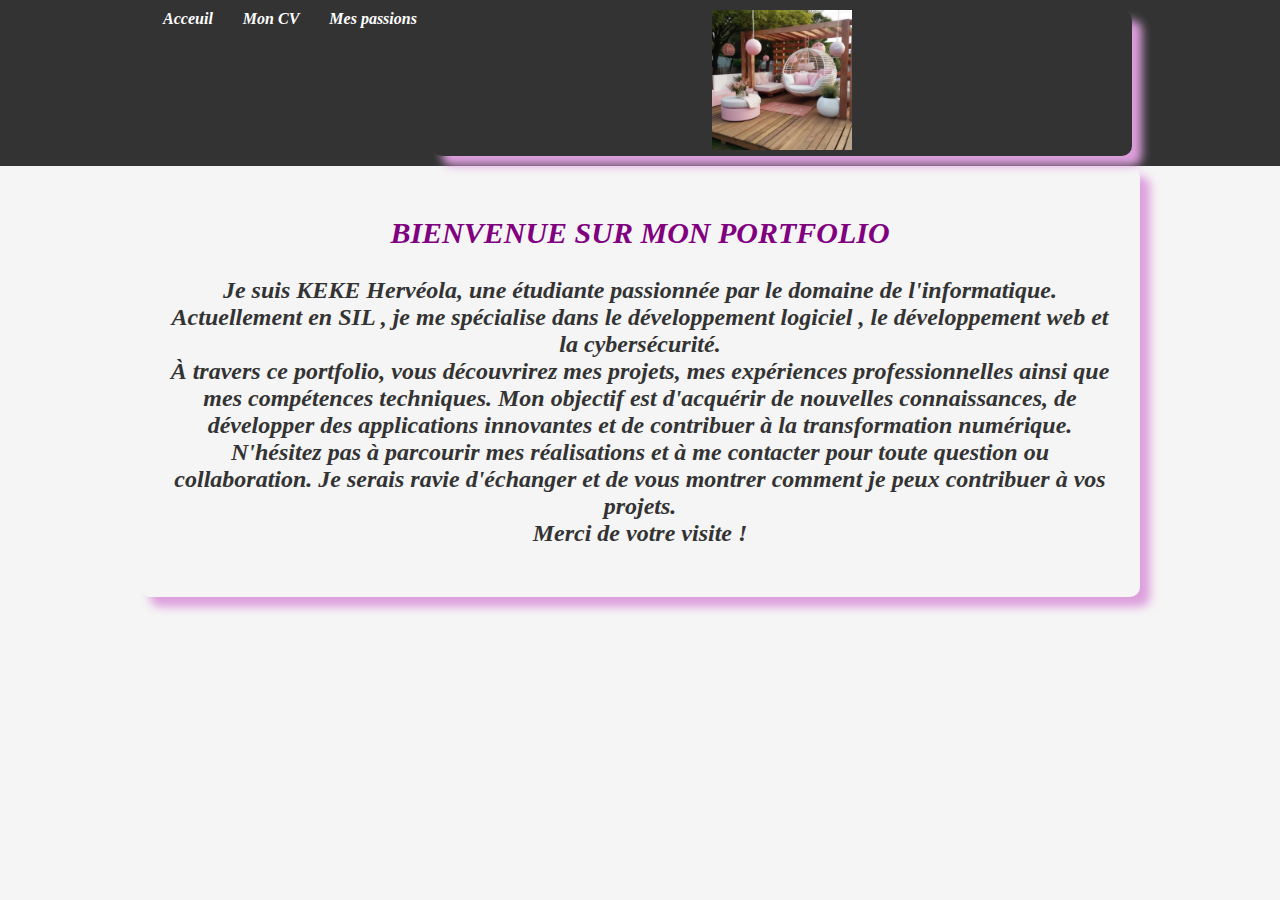
<file: index.html>
<!DOCTYPE html>
<html lang="en">
<head>
    <meta charset="UTF-8">
    <meta name="viewport" content="width=device-width, initial-scale=1.0">
    <link rel="stylesheet" href="style.css">
    <title>MON PORTFOLIO</title>
</head>
<body>
    <header>
            
 <nav>
            <ul>
                <li><a href="Index.html">Acceuil</a></li>
                <li><a href="cv.html">Mon CV</a></li>
                <li><a href="passion.html">Mes passions</a></li>

                <p><img src="ola.jpg" alt="image"></p>
 
            </ul>
        </nav>
    </header>

    <main>
    <section class="m">

       <EM><h1>BIENVENUE SUR MON PORTFOLIO</h1></EM><br>

       
       <strong>
        <p0> Je suis KEKE Hervéola, une étudiante passionnée par le domaine de l'informatique. <br> Actuellement en SIL , je me spécialise dans le développement logiciel , le développement web et la cybersécurité. <br>

            À travers ce portfolio, vous découvrirez mes projets, mes expériences professionnelles ainsi que mes compétences techniques. Mon objectif est d'acquérir de nouvelles connaissances, de développer des applications innovantes et de contribuer à la transformation numérique. <br>
            
            N'hésitez pas à parcourir mes réalisations et à me contacter pour toute question ou collaboration. Je serais ravie d'échanger et de vous montrer comment je peux contribuer à vos projets. <br>
            
            Merci de votre visite ! <br>
            
            </p0>
       </strong>
    </section>
    </main>
</body>
</html>
</file>
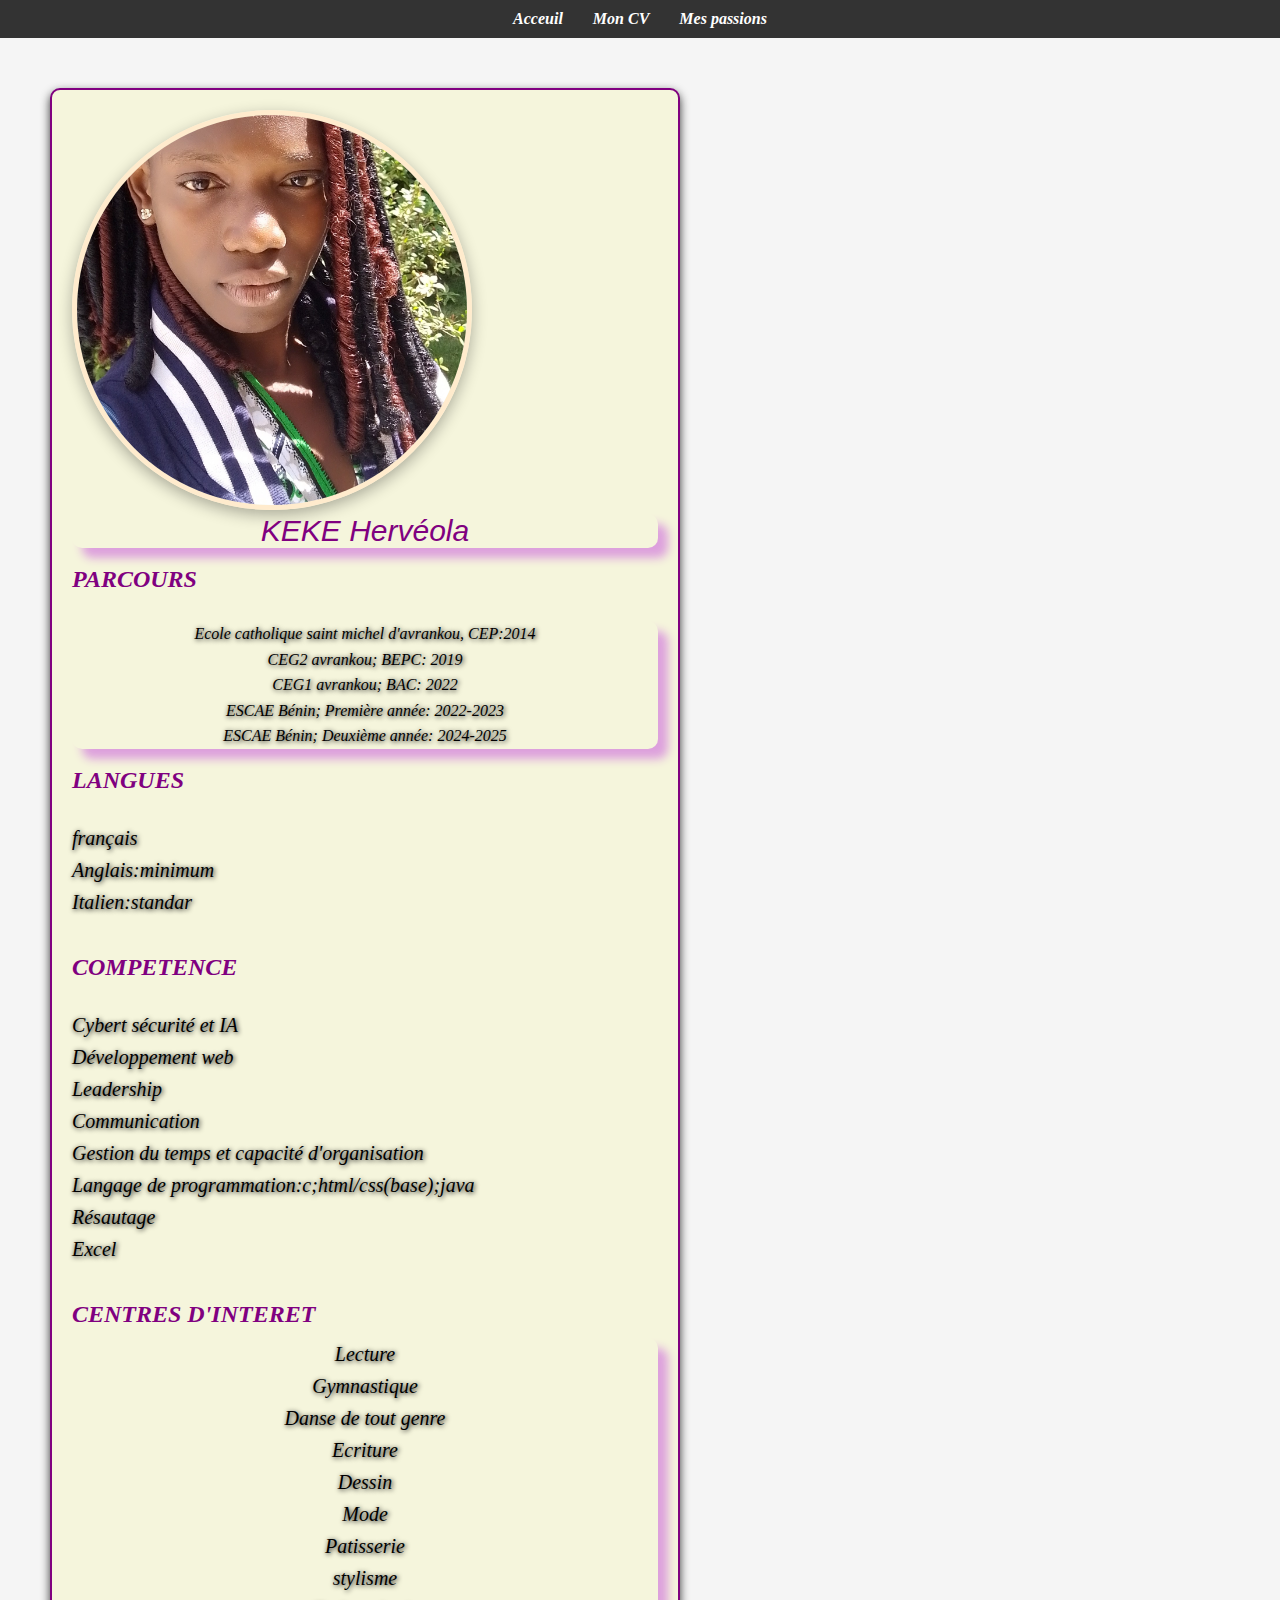
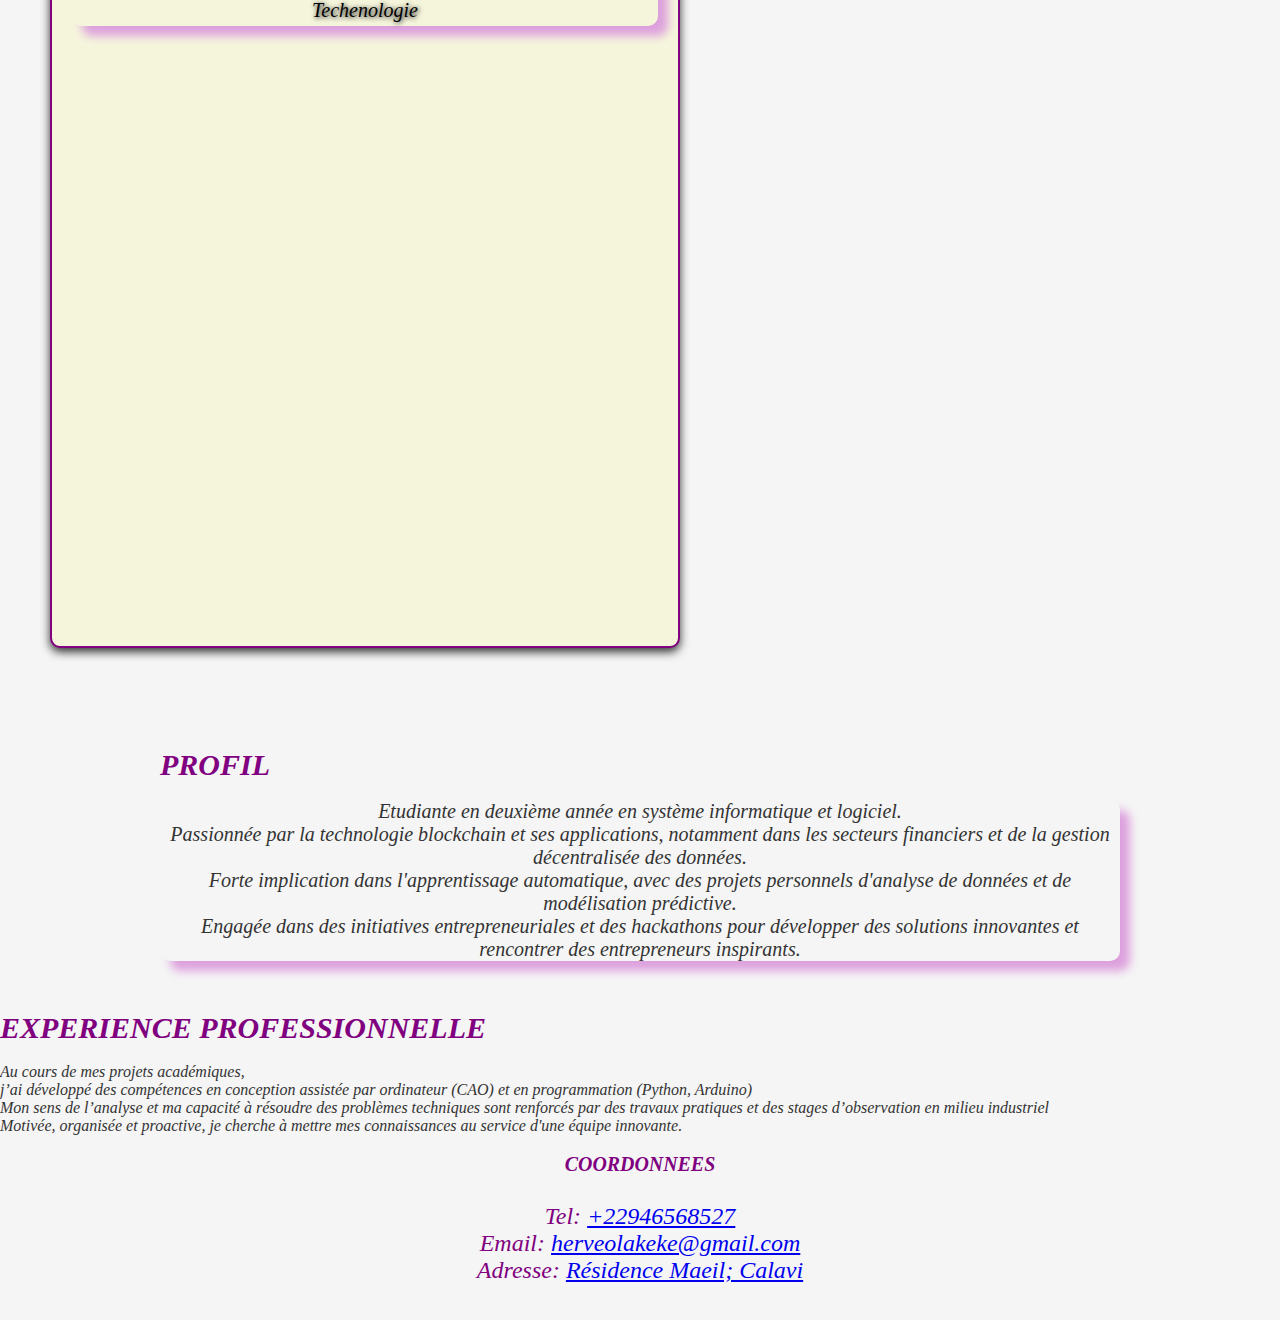
<file: cv.html>
<!DOCTYPE html>
<html lang="en">
<head>
    <meta charset="UTF-8">
    <meta name="viewport" content="width=device-width, initial-scale=1.0">
    <title>CV OLA</title>
    <link rel="stylesheet" href="style.css">
</head>
<body>

        <header>
        <nav>
            <ul>
                <li><a href="Index.html">Acceuil</a></li>
                <li><a href="cv.html">Mon CV</a></li>
                <li><a href="passion.html">Mes passions</a></li>
            </ul>
        </nav>
    </header>

    
    <div class="image">
        <img src="Hervéola.jpg" alt="photo circulaire centrée" class="rond">

        <p class="name"> KEKE Hervéola</p><br>


     <div class="text1">

    
        <h4 class="title">PARCOURS</h4><br>
        
        <P class="text">Ecole catholique saint michel d'avrankou, CEP:2014<br>CEG2 avrankou; BEPC: 2019 <br>CEG1 avrankou; BAC: 2022 <br>ESCAE Bénin; Première année: 2022-2023 <br>ESCAE Bénin; Deuxième année: 2024-2025</P><br>

       
            <div class="centrée">
     
             <h1 class="title1">LANGUES</h1><br>
             
             <P1 class="t1">français <br> Anglais:minimum <br>Italien:standar</P1><br>
             <br>
     </div><br>

             <div class="cr">
                 <h2 class="title2">COMPETENCE</h2><br>
                     
                 <P2 class="t2">Cybert sécurité et IA <br>Développement web <br> Leadership <br>Communication <br> Gestion du temps et capacité d'organisation<br>Langage de programmation:c;html/css(base);java <br>Résautage <br> Excel</P2><br>
                 
             </div><br>
             <br>
     
             <div class="CL"> 
                 <h3 class="title3">CENTRES D'INTERET</h3>
                 
                 <P class="t3">Lecture <br>Gymnastique <br>Danse de tout genre <br>Ecriture <br>Dessin <br>Mode <br>Patisserie <br>stylisme <br>Techenologie</P><br>
                 
                 
             </div><br>
             <br>
     
     

    </div>


    </div>
        
        <section class="C1"> 
            
            <H2>PROFIL</H2><br>

            <P class="block-text">Etudiante en deuxième année en système informatique et logiciel. <br> Passionnée par la technologie blockchain et ses applications, notamment dans les secteurs financiers et de la gestion décentralisée des données. <br>Forte implication dans l'apprentissage automatique, avec des projets personnels d'analyse de données et de modélisation prédictive. <br>Engagée dans des initiatives entrepreneuriales et des hackathons pour développer des solutions innovantes et rencontrer des entrepreneurs inspirants.</P> 
        
        </section>

        
         <div class="E">
            <h6 class="E1">EXPERIENCE PROFESSIONNELLE</h6><br>
        
            <P04 class="block-text1"> Au cours de mes projets académiques, <br> j’ai développé des compétences en conception assistée par ordinateur (CAO) et en programmation (Python, Arduino) <br> Mon sens de l’analyse et ma capacité à résoudre des problèmes techniques sont renforcés par des travaux pratiques et des stages d’observation en milieu industriel <br> Motivée, organisée et proactive, je cherche à mettre mes connaissances au service d'une équipe innovante.
            </P04><br>
         </div><br>
        
      

<div class="info">
  
    <h5 class="info1">COORDONNEES</h5><br>
        
    <p00>Tel: <a href="tel:+">+22946568527</a></p><br00>
    
    <p01>Email: <a href="email:">herveolakeke@gmail.com</a></p01><br>
    
    <p02>Adresse: <a href="adress:">Résidence Maeil; Calavi</a></p02>
  


</div>

</div><br>
<br>
</body>
</html>
</file>
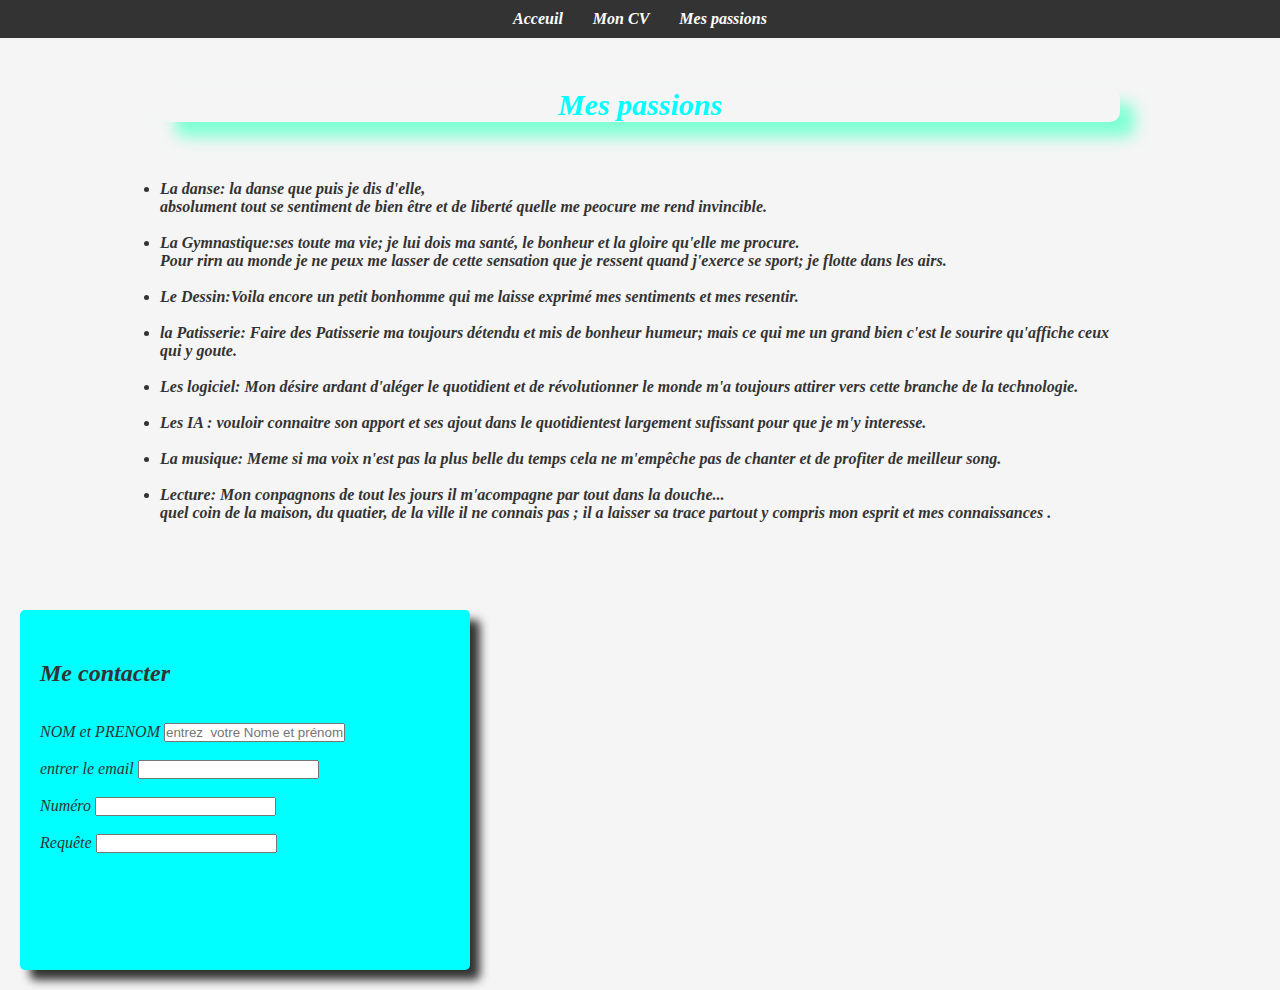
<file: passion.html>
<!DOCTYPE html>
<html lang="en">
<head>
    <meta charset="UTF-8">
    <meta name="viewport" content="width=device-width, initial-scale=1.0">
    <title>Mes passion</title>
    <link rel="stylesheet" href="style.css">
</head>
<body>
    <header>
        <nav>
            <ul>
                <li><a href="Index.html">Acceuil</a></li>
                <li><a href="cv.html">Mon CV</a></li>
                <li><a href="passion.html">Mes passions</a></li>
            </ul>
        </nav>
    </header>

    <main>

        <section class="passion">
        <div class="p2">

            <h1 class="p1">Mes passions</h1><br>
            
            <ul class="l1">
                <strong><li>La danse: la danse que puis je dis d'elle, <br>absolument tout se sentiment de bien être et de liberté quelle me peocure me rend invincible.</li></strong> <br>
                  <strong><li>La Gymnastique:ses toute ma vie; je lui dois ma santé, le bonheur et la gloire qu'elle me procure. <br> Pour rirn au monde je ne peux me lasser de cette sensation que je ressent quand j'exerce se sport; je flotte dans les airs. </li></strong> <br>
                  <strong><li>Le Dessin:Voila encore un petit bonhomme qui me laisse exprimé mes sentiments et mes resentir.</li></strong> <br>
                  <strong><li> la Patisserie: Faire des Patisserie ma toujours détendu et mis de bonheur humeur; mais ce qui me un grand bien c'est le sourire qu'affiche ceux qui y goute.</li></strong> <br>
                  <strong><li>Les logiciel: Mon désire ardant d'aléger le quotidient et de révolutionner le monde m'a toujours attirer vers cette branche de la technologie.</li></strong> <br>
                  <strong><li>Les IA : vouloir connaitre son apport et ses ajout dans le quotidientest largement sufissant pour que je m'y interesse.</li></strong> <br>
                  <strong><li>La musique: Meme si ma voix n'est pas la plus belle du temps cela ne m'empêche pas de chanter et de profiter de meilleur song.</li></strong> <br>
                  <strong><li>Lecture: Mon conpagnons de tout les jours il m'acompagne par tout dans la douche... <br> quel coin de la maison, du quatier, de la ville il ne connais pas ; il a laisser sa trace partout y compris mon esprit et mes connaissances . </li></strong> <br>
            </ul>

        </div>
            
           
        </section>
    </main>
    <section class="B">
        <div>
            <h2>Me contacter</h2> <br>
            <br>
            <label for="Nom">NOM et PRENOM</label>
            <input type="text" name="Nom" placeholder="entrez  votre Nome et prénom" id="" > <br>
            <br>
            <label for="Mail">entrer le email</label>
            <input type="email" name="Mail" id=""> <br>
            <br>
            <label for="Numéro">Numéro</label>
            <input type="tel" name="Numéro" id=""> <br>
            <br>
            <label for="Requête">Requête</label>
            <input type="text" name="Requête"> <br>
        </div>
    </section>
</body>
</html>
</file>
<file: style.css>
body{ 
    img{width:20%;}
  background-color: plum;  
}
* {
    margin: 0;
    padding: 0;
    box-sizing: border-box;
}

body {
    font-style: italic;
    background-color: whitesmoke;
    color: #333;
 
}



.image{
    display: flexbox;
    justify-content: center;
    align-items: center;
    height: 100vh;
    background-color: #f4f4f4;
    margin: 0;
}
.rond{
    width: 400px;
    height: 400px;
    border-radius: 50%;
    object-fit: cover;
    border: 5px solid blanchedalmond;
    box-shadow: 0 5px 15px 
    rgba(0, 0,0, 0.3);
    align-items: center;
}
.name {
    font-size: 30px;
    color: purple;
    font-family: Arial, Helvetica, sans-serif;
}

.image{
    display: flexbox;
    align-items:right;
    gap: 20px;
    padding: 20px;background-color: beige;
    border: 2px solid purple;
    border-radius: 10px;
    box-shadow: 0 4px 10px;
    rgba(0, 0, 0, 0.2)
    max-width 150px;
    height: 240vh;
    width: 70vh;
    margin: 50px;
}
.text1{
    flex: 1;
}
.title{
    font-size: 24px;
    font-weight: bold;
    color: purple;
    margin-bottom: 10px;
}
.text{
    font-size: 16px;
    line-height: 1.6;
    color: black;
    text-shadow: 1px 1px 5px;
    
}

.centrée{
    flex: 1;
    
    }
    .title1{
        font-size: 24px;
        font-weight: bold;
        color: purple;
        font-style: italic;
        margin-bottom: 10px;
    }
    .t1{
        font-style: inherit;
        color: black;
        font-size: 20px;
        text-shadow: 1px 1px 5px;
        line-height: 1.6;
    }
    
    .cr{
        flex: 1;
    }
    .title2{
        font-size: 24px;
        font-weight: bold;
        color: purple;
        font-style: italic;
        margin-bottom: 10px;

    }
    .t2{
        font-style: inherit;
        color: black;
        font-size: 20px;
        text-shadow: 1px 1px 5px;
        line-height: 1.6;
    }
    
    .cl{
        flex: 1;
    }

    .title3{
        font-size: 24px;
        font-weight: bold;
        color: purple;
        font-style: italic;
        margin-bottom: 10px;
    }

.t3{
    font-style: inherit;
    color: black;
    font-size: 20px;
    text-shadow: 1px 1px 5px;
    line-height: 1.6;
}

header {
    background-color: #333;
    color: white;
    padding: 10px 0;
}

nav ul {
    list-style: none;
    display: flex;
    justify-content: center;
}

nav ul li {
    margin: 0 15px;
}

nav ul li a {
    color: white;
    text-decoration: none;
    font-weight: bold;
}

nav ul li a:hover {
    text-decoration: underline;
}

section {
    padding: 50px 20px;
    max-width: 1000px;
    margin: 0 auto;
}

#accueil {
    background-color: #fff;
    text-align: center;
}

#accueil h1 {
    font-size: 2.5rem;
    margin-bottom: 20px;

}
.p1{
    font-size: 30px;
    font-style: oblique;
    bottom: 10px;
    color: aqua;
    box-shadow: 15px 15px 15px aquamarine;
    border-radius: 10px 10px 10px ;
    text-align: center;
    margin-bottom: 40px;
}
.p1 ul{
    font-style: italic;
    text-align: center;
    background-color: beige;
   
    
}


.C1 h2{
    font-size: 30px;
    font-style: inherit;
    color: purple;
}
.C1 p{
    font-style: italic;
    font-size: 20px;
}

.E1{
    font-size: 30px;
    font-style: inherit;
    color: purple;
}

.block text1{
    font-style: italic;
    font-size: 24px;
    text-align: center;
    text-shadow: 2px 2px 5px ;
    justify-content: center;
    align-items: center;
}

.info{
    font-size: 30px;
    font-style: inherit;
    color: purple;
}

.info{
    font-style: italic;
    font-size: 24px;
    text-align: center;
    box-shadow: #333;
    border-radius: 10px 10px 10px;
}


.m ,p{
    font-style: italic;
    font-size: 24px;
    text-align: center;
    box-shadow: 10px 10px 10px plum;
    border-radius: 10px 10px 10px;
}
.m h1{
    font-size: 30px;
    font-style: inherit;
    color: purple;
}

.B{
    
    height: 40vh;
    width: 50vh;
    margin: 20px;
    box-shadow: 10px 10px 10px #333;
    border-radius: 5px 5px 5px;
    background-color: aqua;
}
</file>
